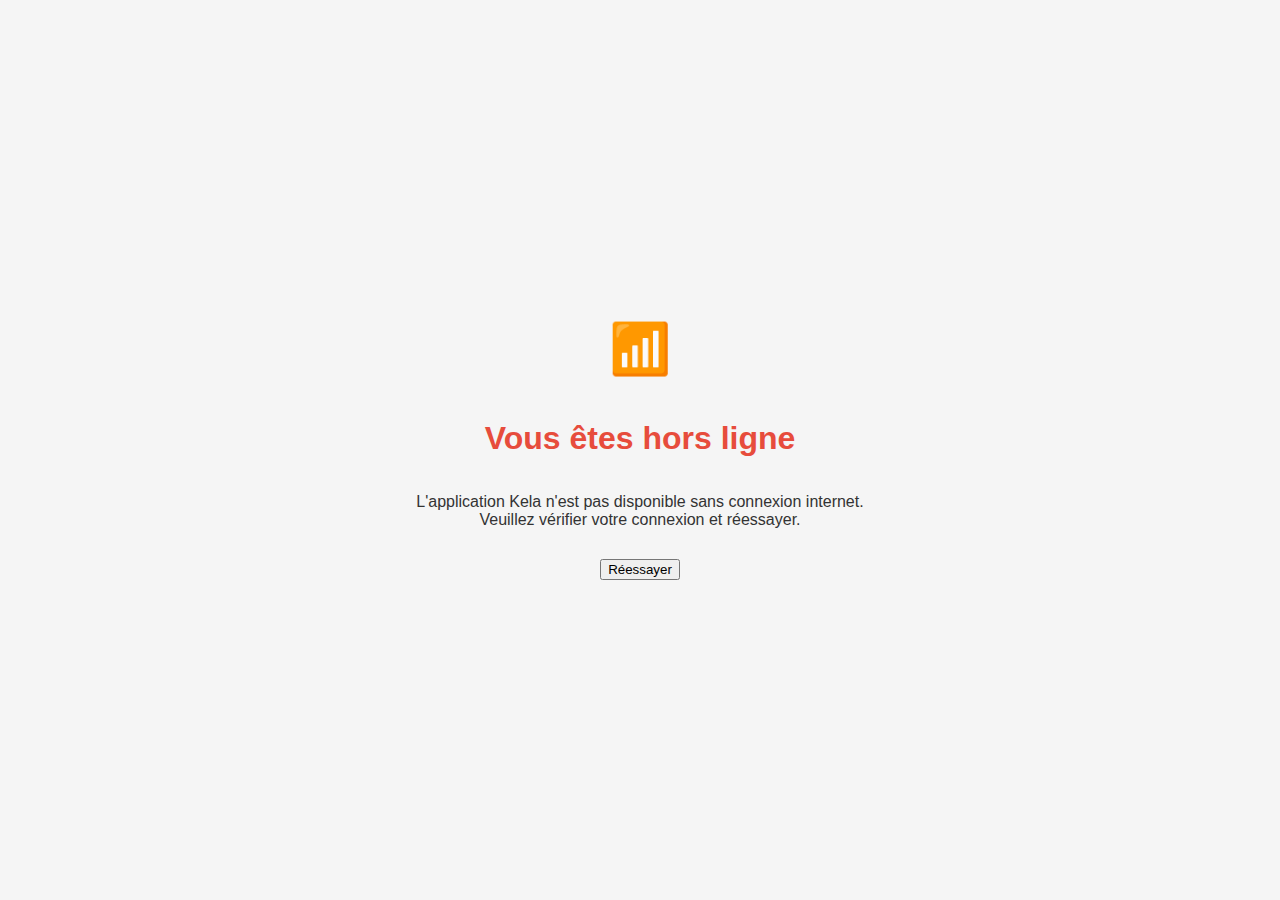
<file: offline.html>
<!DOCTYPE html>
<html lang="fr">
<head>
    <meta charset="UTF-8">
    <meta name="viewport" content="width=device-width, initial-scale=1.0">
    <title>Kela - Mode hors ligne</title>
    <style>
        body {
            font-family: Arial, sans-serif;
            display: flex;
            flex-direction: column;
            align-items: center;
            justify-content: center;
            height: 100vh;
            margin: 0;
            background-color: #f5f5f5;
            color: #333;
        }
        h1 {
            color: #e74c3c;
            margin-bottom: 20px;
        }
        p {
            max-width: 500px;
            text-align: center;
            margin-bottom: 30px;
        }
        .icon {
            font-size: 50px;
            margin-bottom: 20px;
        }
    </style>
</head>
<body>
    <div class="icon">📶</div>
    <h1>Vous êtes hors ligne</h1>
    <p>L'application Kela n'est pas disponible sans connexion internet. Veuillez vérifier votre connexion et réessayer.</p>
    <button onclick="window.location.reload()">Réessayer</button>
</body>
</html>
</file>
